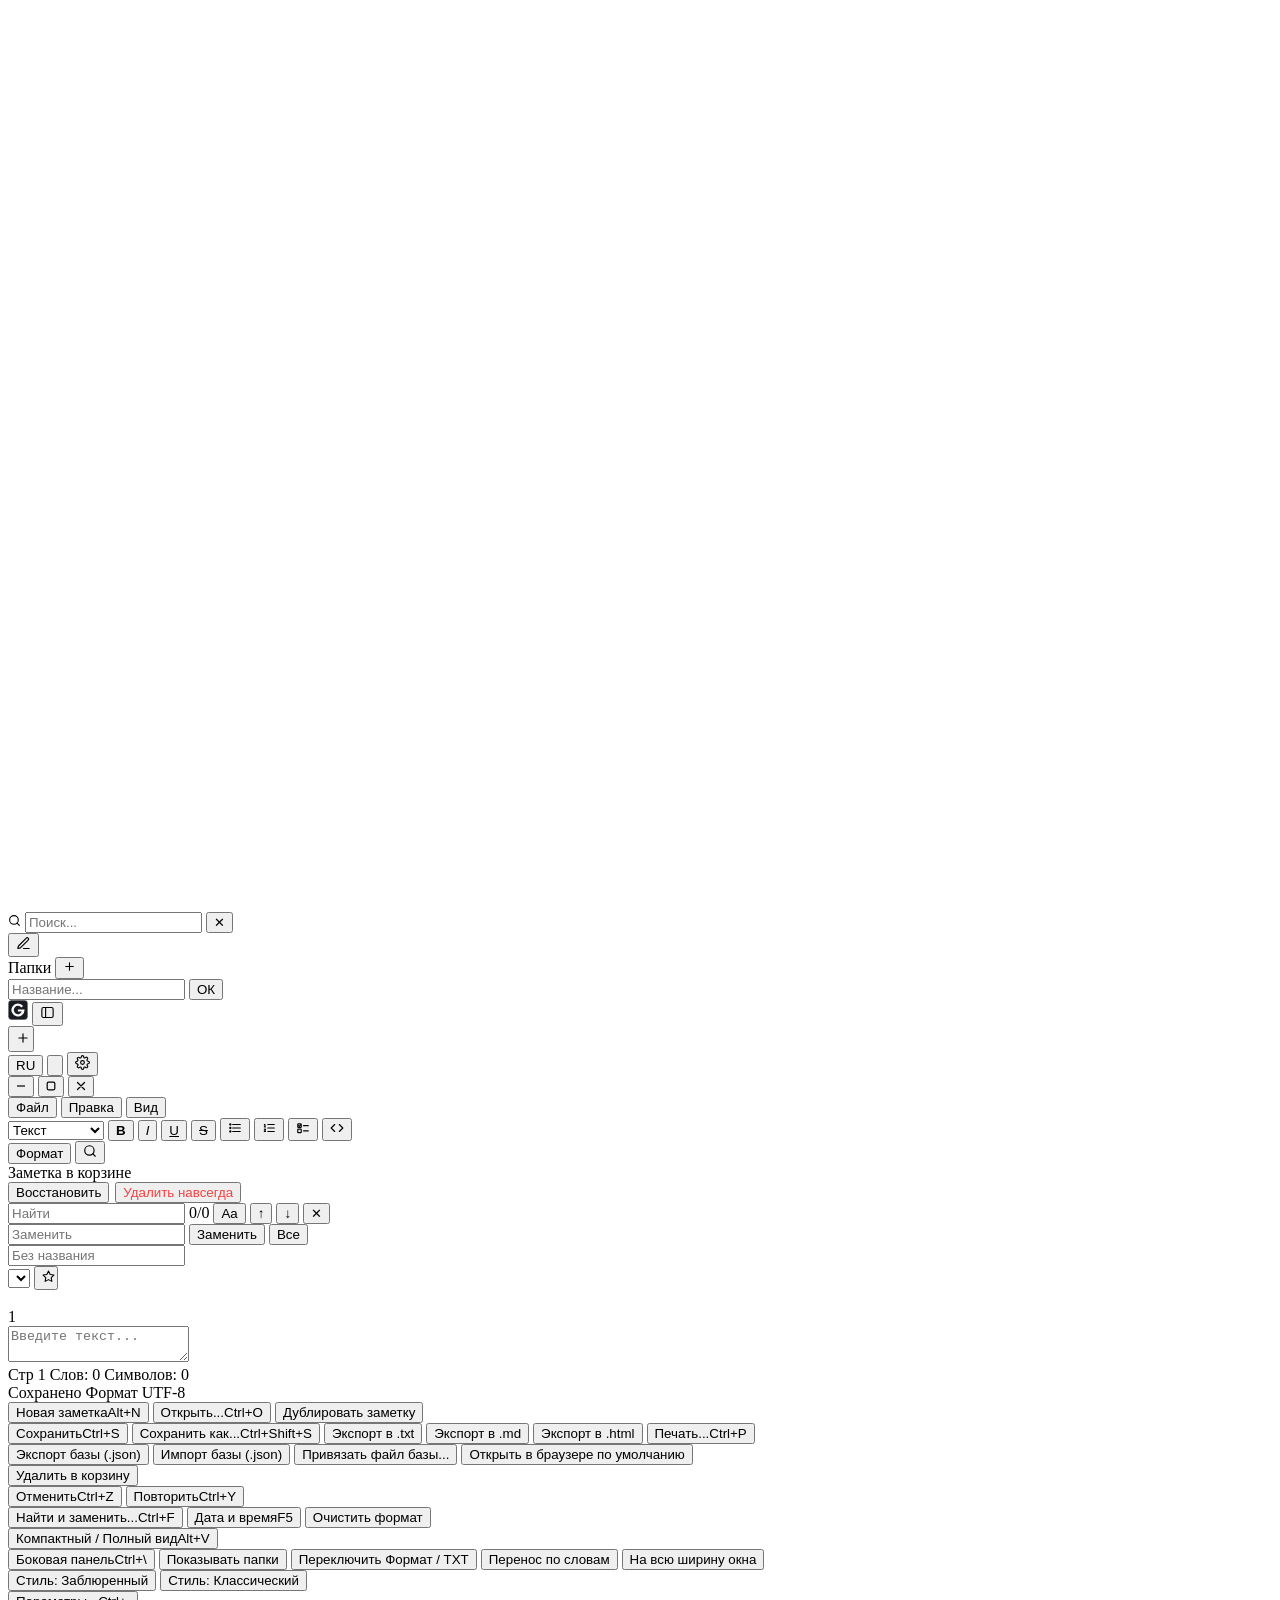
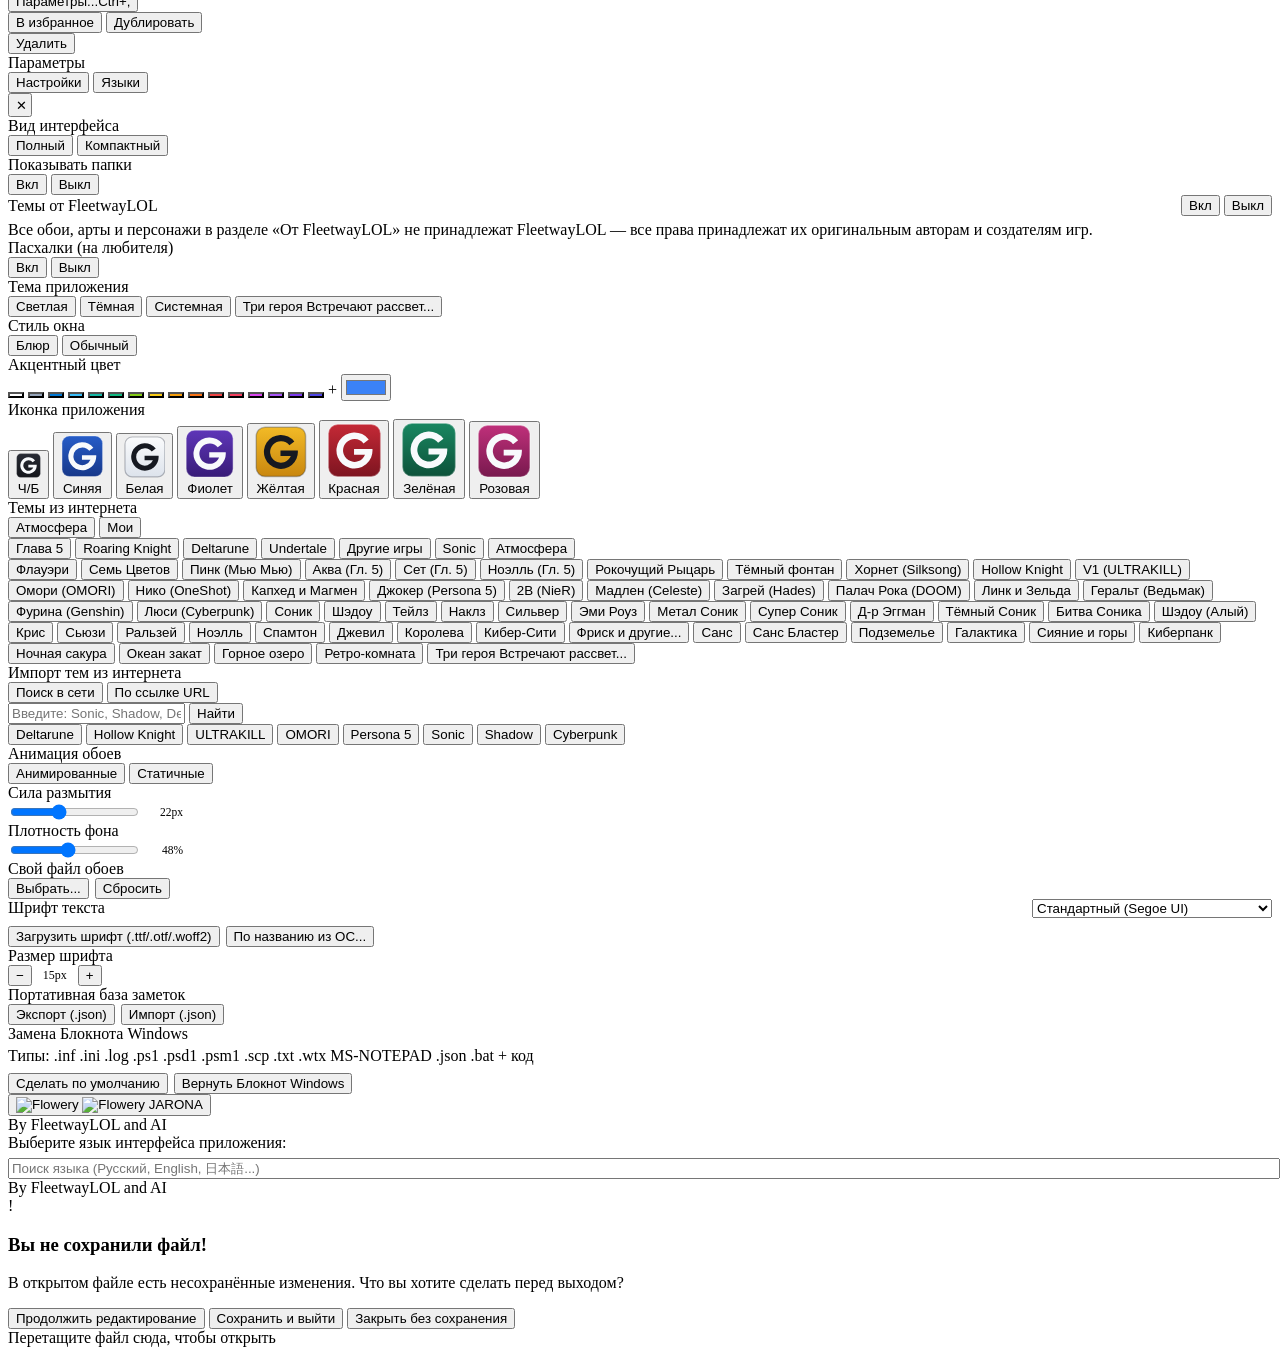
<file: src/ui/template.html>
<!DOCTYPE html>
<html lang="ru" data-theme="dark" data-material="blur" data-accent="sapphire" data-scene="web_galaxy">
<head>
  <meta charset="UTF-8" />
  <meta name="viewport" content="width=device-width, initial-scale=1.0" />
  <title>Graphite</title>
  <link rel="icon" id="appFavicon" type="image/svg+xml" href="data:image/svg+xml,%3Csvg xmlns='http://www.w3.org/2000/svg' viewBox='0 0 64 64'%3E%3Crect x='6' y='6' width='52' height='52' rx='14' fill='%230067c0'/%3E%3Crect x='15' y='14' width='34' height='36' rx='7' fill='rgba(255,255,255,0.22)' stroke='rgba(255,255,255,0.75)' stroke-width='1.5'/%3E%3Cpath d='M22 25h20M22 33h16M22 41h11' stroke='%23fff' stroke-width='3' stroke-linecap='round'/%3E%3C/svg%3E" />
  <style>/*__INLINE_CSS__*/</style>
</head>
<body>
  <!-- HD Wallpaper & Blur Stage -->
  <div class="desktop-backdrop" id="desktopBackdrop">
    <canvas class="wallpaper-canvas" id="bgWallpaperCanvas" width="1600" height="900"></canvas>
    <div class="desktop-wallpaper" id="desktopWallpaper"></div>
  </div>

  <!-- 8-direction invisible resize ring for frameless Windows .EXE -->
  <div class="win-resize-ring" id="winResizeRing">
    <div class="rz-edge rz-n" data-rz="n"></div>
    <div class="rz-edge rz-s" data-rz="s"></div>
    <div class="rz-edge rz-w" data-rz="w"></div>
    <div class="rz-edge rz-e" data-rz="e"></div>
    <div class="rz-edge rz-nw" data-rz="nw"></div>
    <div class="rz-edge rz-ne" data-rz="ne"></div>
    <div class="rz-edge rz-sw" data-rz="sw"></div>
    <div class="rz-edge rz-se" data-rz="se"></div>
  </div>

  <div class="app-shell" id="appShell">
    <div class="sidebar-backdrop" id="sidebarBackdrop"></div>

    <!-- Clean Collapsible Sidebar -->
    <aside class="sidebar" id="sidebar">
      <div class="sidebar-top">
        <div class="search-box">
          <svg width="13" height="13" viewBox="0 0 24 24" fill="none" stroke="currentColor" stroke-width="2" stroke-linecap="round"><circle cx="11" cy="11" r="8"/><line x1="21" y1="21" x2="16.65" y2="16.65"/></svg>
          <input type="text" id="searchInput" data-i18n-placeholder="searchPlaceholder" placeholder="Поиск..." autocomplete="off" />
          <button type="button" class="search-clear" id="btnClearSearch">✕</button>
        </div>
        <button type="button" class="plain-icon-btn" id="btnNewNoteSidebar" data-i18n-title="newNoteTip" title="Новая заметка">
          <svg width="15" height="15" viewBox="0 0 24 24" fill="none" stroke="currentColor" stroke-width="1.9" stroke-linecap="round" stroke-linejoin="round"><path d="M12 20h9"/><path d="M16.5 3.5a2.12 2.12 0 0 1 3 3L7 19l-4 1 1-4Z"/></svg>
        </button>
      </div>

      <div class="folders-block">
        <div class="folders-header">
          <span data-i18n="foldersHeader">Папки</span>
          <button type="button" id="btnToggleNewFolder" data-i18n-title="addFolderTip" title="Новая папка">
            <svg width="13" height="13" viewBox="0 0 24 24" fill="none" stroke="currentColor" stroke-width="2" stroke-linecap="round"><line x1="12" y1="5" x2="12" y2="19"/><line x1="5" y1="12" x2="19" y2="12"/></svg>
          </button>
        </div>
        <div class="folders-list" id="foldersList"></div>
        <div class="new-folder-inline" id="newFolderBox">
          <input type="text" id="newFolderInput" data-i18n-placeholder="folderNamePlaceholder" placeholder="Название..." maxlength="26" />
          <button type="button" id="btnCreateFolder" data-i18n="okBtn">ОК</button>
        </div>
      </div>

      <div class="notes-list" id="notesList"></div>
    </aside>

    <!-- Main Notepad Pane -->
    <main class="main-pane">
      <!-- Row 1: Unified Custom Titlebar + Tab Bar -->
      <header class="tabbar" id="customTitlebar">
        <div class="tabbar-left">
          <span class="win-app-mark" id="winAppMark" aria-hidden="true">
            <svg width="20" height="20" viewBox="0 0 64 64"><rect x="1" y="1" width="62" height="62" rx="11" fill="#181b20" stroke="rgba(255,255,255,0.34)" stroke-width="1.8"/><path d="M48.59 19.12A21 21 0 1 0 52.93 30.34H31.49v6.78h12.78A13.3 13.3 0 1 1 42.51 23.85z" fill="#f8fafc"/></svg>
          </span>

          <button type="button" class="plain-icon-btn" id="btnToggleSidebar" data-i18n-title="sidebarTip" title="Боковая панель">
            <svg width="15" height="15" viewBox="0 0 24 24" fill="none" stroke="currentColor" stroke-width="1.8" stroke-linecap="round"><rect x="3" y="4" width="18" height="16" rx="2.5"/><line x1="9" y1="4" x2="9" y2="20"/></svg>
          </button>

          <div class="tabs-scroll" id="tabsStrip"></div>

          <button type="button" class="plain-icon-btn" id="btnNewTab" data-i18n-title="newTabTip" title="Новая вкладка" style="width:26px;height:26px">
            <svg width="14" height="14" viewBox="0 0 24 24" fill="none" stroke="currentColor" stroke-width="2" stroke-linecap="round"><line x1="12" y1="5" x2="12" y2="19"/><line x1="5" y1="12" x2="19" y2="12"/></svg>
          </button>
        </div>

        <div class="titlebar-drag-zone" id="titlebarDragZone"></div>

        <div class="tabbar-right">
          <button type="button" class="quiet-lang-btn" id="btnQuickLang" title="Русский / English">RU</button>
          <button type="button" class="plain-icon-btn" id="btnQuickTheme" data-i18n-title="themeToggleTip" title="Тема">
            <span id="themeIconWrap" style="display:inline-flex"></span>
          </button>
          <button type="button" class="plain-icon-btn" id="btnOpenSettings" data-i18n-title="settingsTip" title="Параметры">
            <svg width="15" height="15" viewBox="0 0 24 24" fill="none" stroke="currentColor" stroke-width="1.85" stroke-linecap="round" stroke-linejoin="round"><circle cx="12" cy="12" r="3"/><path d="M19.4 15a1.65 1.65 0 0 0 .33 1.82l.06.06a2 2 0 0 1-2.83 2.83l-.06-.06a1.65 1.65 0 0 0-1.82-.33 1.65 1.65 0 0 0-1 1.51V21a2 2 0 0 1-4 0v-.09A1.65 1.65 0 0 0 9 19.4a1.65 1.65 0 0 0-1.82.33l-.06.06a2 2 0 0 1-2.83-2.83l.06-.06a1.65 1.65 0 0 0 .33-1.82 1.65 1.65 0 0 0-1.51-1H3a2 2 0 0 1 0-4h.09A1.65 1.65 0 0 0 4.6 9a1.65 1.65 0 0 0-.33-1.82l-.06-.06a2 2 0 0 1 2.83-2.83l.06.06a1.65 1.65 0 0 0 1.82.33H9a1.65 1.65 0 0 0 1-1.51V3a2 2 0 0 1 4 0v.09a1.65 1.65 0 0 0 1 1.51 1.65 1.65 0 0 0 1.82-.33l.06-.06a2 2 0 0 1 2.83 2.83l-.06.06a1.65 1.65 0 0 0-.33 1.82V9a1.65 1.65 0 0 0 1.51 1H21a2 2 0 0 1 0 4h-.09a1.65 1.65 0 0 0-1.51 1z"/></svg>
          </button>

          <!-- Custom Sleek Window Caption Controls (Native .EXE) -->
          <div class="win-caption-controls">
            <button type="button" class="win-cap-btn" id="btnWinMin" data-i18n-title="winMinTip" title="Свернуть">
              <svg width="10" height="10" viewBox="0 0 10 10"><line x1="1" y1="5" x2="9" y2="5" stroke="currentColor" stroke-width="1.2"/></svg>
            </button>
            <button type="button" class="win-cap-btn" id="btnWinMax" data-i18n-title="winMaxTip" title="Развернуть">
              <span id="winMaxIconWrap" style="display:inline-flex">
                <svg width="10" height="10" viewBox="0 0 10 10" fill="none"><rect x="1.2" y="1.2" width="7.6" height="7.6" rx="1.2" stroke="currentColor" stroke-width="1.2"/></svg>
              </span>
            </button>
            <button type="button" class="win-cap-btn close" id="btnWinClose" data-i18n-title="winCloseTip" title="Закрыть">
              <svg width="10" height="10" viewBox="0 0 10 10"><path d="M1.5 1.5l7 7M8.5 1.5l-7 7" stroke="currentColor" stroke-width="1.25" stroke-linecap="round"/></svg>
            </button>
          </div>
        </div>
      </header>

      <!-- Row 2: Slim Menubar + Quiet Formatting Strip -->
      <div class="menubar">
        <div class="menubar-left">
          <button type="button" class="menu-trigger" data-menu="fileMenu" data-i18n="menuFile">Файл</button>
          <button type="button" class="menu-trigger" data-menu="editMenu" data-i18n="menuEdit">Правка</button>
          <button type="button" class="menu-trigger" data-menu="viewMenu" data-i18n="menuView">Вид</button>

          <span class="v-sep"></span>

          <!-- Rich Mode Minimal Icons -->
          <div class="menubar-center" id="richToolsGroup">
            <select class="fmt-select" id="blockFormatSelect">
              <option value="P" data-i18n="blockP">Текст</option>
              <option value="H1" data-i18n="blockH1">Заголовок 1</option>
              <option value="H2" data-i18n="blockH2">Заголовок 2</option>
              <option value="H3" data-i18n="blockH3">Заголовок 3</option>
              <option value="BLOCKQUOTE" data-i18n="blockQuote">Цитата</option>
              <option value="PRE" data-i18n="blockCode">Код</option>
            </select>

            <button type="button" class="fmt-btn" data-cmd="bold" data-i18n-title="boldTip"><b>B</b></button>
            <button type="button" class="fmt-btn" data-cmd="italic" data-i18n-title="italicTip"><i>I</i></button>
            <button type="button" class="fmt-btn" data-cmd="underline" data-i18n-title="underlineTip"><u>U</u></button>
            <button type="button" class="fmt-btn" data-cmd="strikeThrough" data-i18n-title="strikeTip"><s>S</s></button>

            <span class="v-sep"></span>

            <button type="button" class="fmt-btn" data-cmd="insertUnorderedList" data-i18n-title="ulTip">
              <svg width="14" height="14" viewBox="0 0 24 24" fill="none" stroke="currentColor" stroke-width="2" stroke-linecap="round"><line x1="8" y1="6" x2="21" y2="6"/><line x1="8" y1="12" x2="21" y2="12"/><line x1="8" y1="18" x2="21" y2="18"/><circle cx="4" cy="6" r="1" fill="currentColor"/><circle cx="4" cy="12" r="1" fill="currentColor"/><circle cx="4" cy="18" r="1" fill="currentColor"/></svg>
            </button>
            <button type="button" class="fmt-btn" data-cmd="insertOrderedList" data-i18n-title="olTip">
              <svg width="14" height="14" viewBox="0 0 24 24" fill="none" stroke="currentColor" stroke-width="2" stroke-linecap="round"><line x1="10" y1="6" x2="21" y2="6"/><line x1="10" y1="12" x2="21" y2="12"/><line x1="10" y1="18" x2="21" y2="18"/><path d="M4 6h1v4M4 10h2M6 18H4c0-1 2-2 2-3s-1-1.5-2-1"/></svg>
            </button>
            <button type="button" class="fmt-btn" id="btnChecklist" data-i18n-title="checkTip">
              <svg width="14" height="14" viewBox="0 0 24 24" fill="none" stroke="currentColor" stroke-width="2" stroke-linecap="round" stroke-linejoin="round"><rect x="3" y="5" width="6" height="6" rx="1.2"/><path d="m4.5 8 1.2 1.2 2.3-2.4"/><line x1="13" y1="8" x2="21" y2="8"/><rect x="3" y="14" width="6" height="6" rx="1.2"/><line x1="13" y1="17" x2="21" y2="17"/></svg>
            </button>
            <button type="button" class="fmt-btn" id="btnInlineCode" data-i18n-title="codeTip">
              <svg width="14" height="14" viewBox="0 0 24 24" fill="none" stroke="currentColor" stroke-width="2" stroke-linecap="round" stroke-linejoin="round"><polyline points="16 18 22 12 16 6"/><polyline points="8 6 2 12 8 18"/></svg>
            </button>
          </div>

          <!-- Plain TXT Mode Minimal Controls -->
          <div class="menubar-center" id="txtToolsGroup" style="display:none">
            <button type="button" class="fmt-btn active" id="btnLineNumbers" data-i18n="lineNumsLabel">Строки</button>
            <button type="button" class="fmt-btn" id="btnMdPreview" data-i18n="mdPreviewLabel">Markdown</button>
          </div>
        </div>

        <div class="menubar-right">
          <button type="button" class="mode-toggle-btn" id="btnModeToggle">Формат</button>
          <button type="button" class="fmt-btn" id="btnToggleFind" data-i18n-title="findTip" title="Поиск">
            <svg width="14" height="14" viewBox="0 0 24 24" fill="none" stroke="currentColor" stroke-width="2" stroke-linecap="round"><circle cx="11" cy="11" r="8"/><line x1="21" y1="21" x2="16.65" y2="16.65"/></svg>
          </button>
        </div>
      </div>

      <!-- Trash Banner -->
      <div class="trash-bar" id="trashBanner">
        <span data-i18n="trashNotice">Заметка в корзине</span>
        <div style="display:flex;gap:6px">
          <button type="button" id="btnRestoreNote" data-i18n="restoreBtn">Восстановить</button>
          <button type="button" id="btnDeleteForever" style="color:#ef4444" data-i18n="deleteForeverBtn">Удалить навсегда</button>
        </div>
      </div>

      <!-- Compact Find & Replace Bar -->
      <div class="find-bar" id="findBar">
        <div class="find-row">
          <input type="text" id="findInput" data-i18n-placeholder="findPlaceholder" placeholder="Найти" />
          <span class="find-count" id="findCount">0/0</span>
          <button type="button" class="fmt-btn" id="btnFindCase" data-i18n-title="caseTip">Aa</button>
          <button type="button" class="fmt-btn" id="btnFindPrev">↑</button>
          <button type="button" class="fmt-btn" id="btnFindNext">↓</button>
          <button type="button" class="fmt-btn" id="btnCloseFind">✕</button>
        </div>
        <div class="find-row">
          <input type="text" id="replaceInput" data-i18n-placeholder="replacePlaceholder" placeholder="Заменить" />
          <button type="button" class="s-btn" id="btnReplaceOne" data-i18n="replaceOne">Заменить</button>
          <button type="button" class="s-btn" id="btnReplaceAll" data-i18n="replaceAll">Все</button>
        </div>
      </div>

      <!-- Clean Writing Surface -->
      <div class="editor-scroll">
        <div class="editor-sheet" id="editorSheet">
          <div class="title-row">
            <input type="text" class="note-title" id="noteTitleInput" data-i18n-placeholder="titlePlaceholder" placeholder="Без названия" />
            <div class="title-actions">
              <select class="quiet-folder-select" id="noteFolderSelect"></select>
              <button type="button" class="plain-icon-btn" id="btnPinNote" data-i18n-title="pinTip" style="width:24px;height:24px">
                <svg id="pinSvg" width="13" height="13" viewBox="0 0 24 24" fill="none" stroke="currentColor" stroke-width="2" stroke-linejoin="round"><polygon points="12 2 15.09 8.26 22 9.27 17 14.14 18.18 21.02 12 17.77 5.82 21.02 7 14.14 2 9.27 8.91 8.26 12 2"/></svg>
              </button>
            </div>
          </div>

          <!-- Rich Mode -->
          <div class="rich-editor" id="richEditor" contenteditable="true" spellcheck="true" data-placeholder="Введите текст..."></div>

          <!-- Plain TXT Mode -->
          <div class="plain-stage" id="plainStage">
            <div class="plain-box">
              <div class="line-gutter" id="lineNumbers">1</div>
              <textarea class="plain-textarea" id="plainTextarea" spellcheck="true" data-i18n-placeholder="txtPlaceholder" placeholder="Введите текст..."></textarea>
            </div>
            <div class="md-preview rich-editor" id="mdPreviewPane"></div>
          </div>
        </div>
      </div>

      <!-- Native 25px Status Bar -->
      <footer class="statusbar">
        <div class="status-group">
          <span><span data-i18n="statLines">Стр</span> <span id="statLinesVal">1</span></span>
          <span class="status-sep"></span>
          <span><span data-i18n="statWords">Слов</span>: <span id="statWordsVal">0</span></span>
          <span class="status-sep"></span>
          <span><span data-i18n="statChars">Символов</span>: <span id="statCharsVal">0</span></span>
        </div>
        <div class="status-group">
          <span id="portableStatusText">Сохранено</span>
          <span class="status-sep"></span>
          <span id="statusModeLabel">Формат</span>
          <span class="status-sep"></span>
          <span id="statusEncodingLabel">UTF-8</span>
        </div>
      </footer>
    </main>
  </div>

  <!-- NATIVE DROPDOWN MENUS -->
  <div class="dropdown-menu" id="fileMenu">
    <button type="button" class="dd-item" id="mNewNote"><span data-i18n="mNewNote">Новая заметка</span><span class="dd-kbd">Alt+N</span></button>
    <button type="button" class="dd-item" id="mOpenFile"><span data-i18n="mOpenFile">Открыть...</span><span class="dd-kbd">Ctrl+O</span></button>
    <button type="button" class="dd-item" id="mDuplicate"><span data-i18n="mDuplicate">Дублировать заметку</span></button>
    <div class="dd-sep"></div>
    <button type="button" class="dd-item" id="mSaveDirect"><span data-i18n="mSaveDirect">Сохранить</span><span class="dd-kbd">Ctrl+S</span></button>
    <button type="button" class="dd-item" id="mSaveAs"><span data-i18n="mSaveAs">Сохранить как...</span><span class="dd-kbd">Ctrl+Shift+S</span></button>
    <button type="button" class="dd-item" id="mSaveTxt"><span data-i18n="mSaveTxt">Экспорт в .txt</span></button>
    <button type="button" class="dd-item" id="mSaveMd"><span data-i18n="mSaveMd">Экспорт в .md</span></button>
    <button type="button" class="dd-item" id="mExportHtml"><span data-i18n="mExportHtml">Экспорт в .html</span></button>
    <button type="button" class="dd-item" id="mPrint"><span data-i18n="mPrint">Печать...</span><span class="dd-kbd">Ctrl+P</span></button>
    <div class="dd-sep"></div>
    <button type="button" class="dd-item" id="mExportBackup"><span data-i18n="mExportBackup">Экспорт базы (.json)</span></button>
    <button type="button" class="dd-item" id="mImportBackup"><span data-i18n="mImportBackup">Импорт базы (.json)</span></button>
    <button type="button" class="dd-item" id="mLinkDb"><span data-i18n="mLinkDb">Привязать файл базы...</span></button>
    <button type="button" class="dd-item" id="mOpenBrowser"><span data-i18n="mOpenBrowser">Открыть в браузере по умолчанию</span></button>
    <div class="dd-sep"></div>
    <button type="button" class="dd-item danger" id="mMoveTrash"><span data-i18n="mMoveTrash">Удалить в корзину</span></button>
  </div>

  <div class="dropdown-menu" id="editMenu">
    <button type="button" class="dd-item" id="mUndo"><span data-i18n="mUndo">Отменить</span><span class="dd-kbd">Ctrl+Z</span></button>
    <button type="button" class="dd-item" id="mRedo"><span data-i18n="mRedo">Повторить</span><span class="dd-kbd">Ctrl+Y</span></button>
    <div class="dd-sep"></div>
    <button type="button" class="dd-item" id="mFind"><span data-i18n="mFind">Найти и заменить...</span><span class="dd-kbd">Ctrl+F</span></button>
    <button type="button" class="dd-item" id="mTimestamp"><span data-i18n="mTimestamp">Дата и время</span><span class="dd-kbd">F5</span></button>
    <button type="button" class="dd-item" id="mClearFmt"><span data-i18n="mClearFmt">Очистить формат</span></button>
  </div>

  <div class="dropdown-menu" id="viewMenu">
    <button type="button" class="dd-item" id="mToggleViewLayout"><span data-i18n="mToggleViewLayout">Компактный / Полный вид</span><span class="dd-kbd">Alt+V</span></button>
    <div class="dd-sep"></div>
    <button type="button" class="dd-item" id="mToggleSidebar"><span data-i18n="mToggleSidebar">Боковая панель</span><span class="dd-kbd">Ctrl+\</span></button>
    <button type="button" class="dd-item" id="mToggleFolders"><span data-i18n="mToggleFolders">Показывать папки</span></button>
    <button type="button" class="dd-item" id="mSwitchMode"><span data-i18n="mSwitchMode">Переключить Формат / TXT</span></button>
    <button type="button" class="dd-item" id="mWordWrap"><span data-i18n="mWordWrap">Перенос по словам</span></button>
    <button type="button" class="dd-item" id="mFullWidth"><span data-i18n="mFullWidth">На всю ширину окна</span></button>
    <div class="dd-sep"></div>
    <button type="button" class="dd-item" data-set-mat="blur"><span data-i18n="mStyleBlur">Стиль: Заблюренный</span></button>
    <button type="button" class="dd-item" data-set-mat="solid"><span data-i18n="mStyleSolid">Стиль: Классический</span></button>
    <div class="dd-sep"></div>
    <button type="button" class="dd-item" id="mOpenSettings"><span data-i18n="mSettings">Параметры...</span><span class="dd-kbd">Ctrl+,</span></button>
  </div>

  <!-- Right-Click Context Menu for Sidebar Note Rows -->
  <div class="dropdown-menu" id="noteContextMenu" style="min-width:170px">
    <button type="button" class="dd-item" id="ctxPinBtn"><span id="ctxPinLabel">В избранное</span></button>
    <button type="button" class="dd-item" id="ctxDupBtn"><span data-i18n="ctxDuplicate">Дублировать</span></button>
    <div class="dd-sep"></div>
    <button type="button" class="dd-item danger" id="ctxDelBtn"><span data-i18n="ctxDelete">Удалить</span></button>
  </div>

  <!-- CLEAN NATIVE SETTINGS DIALOG -->
  <div class="modal-backdrop" id="settingsModal">
    <div class="settings-dialog" id="settingsDialog">
      <div class="settings-header">
        <div class="settings-header-left">
          <span data-i18n="settingsTitle">Параметры</span>
          <div class="seg-group settings-top-tabs" id="settingsTopTabs">
            <button type="button" class="seg-opt active" data-settings-tab="general" data-i18n="sTabGeneral">Настройки</button>
            <button type="button" class="seg-opt" data-settings-tab="languages" data-i18n="sTabLanguages">Языки</button>
          </div>
        </div>
        <button type="button" class="plain-icon-btn" id="btnCloseSettings" style="width:24px;height:24px">✕</button>
      </div>

      <div class="settings-body">
        <div class="settings-tab-pane active" id="settingsPaneGeneral" data-settings-pane="general">
        <!-- View & Theme -->
        <div class="settings-group">
          <div class="s-row">
            <span class="s-label" data-i18n="sViewLayout">Вид интерфейса</span>
            <div class="seg-group" id="setViewLayoutGroup">
              <button type="button" class="seg-opt active" data-view-layout="full" data-i18n="vFull">Полный</button>
              <button type="button" class="seg-opt" data-view-layout="compact" data-i18n="vCompact">Компактный</button>
            </div>
          </div>

          <div class="s-row">
            <span class="s-label" data-i18n="sShowFolders">Показывать папки</span>
            <div class="seg-group" id="setFoldersGroup">
              <button type="button" class="seg-opt active" data-folders="on" data-i18n="optOn">Вкл</button>
              <button type="button" class="seg-opt" data-folders="off" data-i18n="optOff">Выкл</button>
            </div>
          </div>

          <div class="s-row col">
            <div style="display:flex;align-items:center;justify-content:space-between;gap:8px;width:100%">
              <span class="s-label" data-i18n="sFleetwayThemes">Темы от FleetwayLOL</span>
              <div class="seg-group" id="setFleetwayThemesGroup">
                <button type="button" class="seg-opt" data-fleetway-themes="on" data-i18n="optOn">Вкл</button>
                <button type="button" class="seg-opt active" data-fleetway-themes="off" data-i18n="optOff">Выкл</button>
              </div>
            </div>
            <div class="s-subhint" style="margin-top:5px" data-i18n="fleetwayDisclaimer">Все обои, арты и персонажи в разделе «От FleetwayLOL» не принадлежат FleetwayLOL — все права принадлежат их оригинальным авторам и создателям игр.</div>
          </div>

          <div class="s-row">
            <span class="s-label" data-i18n="sEasterEggs">Пасхалки (на любителя)</span>
            <div class="seg-group" id="setEasterEggsGroup">
              <button type="button" class="seg-opt" data-easter-eggs="on" data-i18n="optOn">Вкл</button>
              <button type="button" class="seg-opt active" data-easter-eggs="off" data-i18n="optOff">Выкл</button>
            </div>
          </div>

          <div class="s-row">
            <span class="s-label" data-i18n="sTheme">Тема приложения</span>
            <div class="seg-group" id="setThemeGroup">
              <button type="button" class="seg-opt" data-theme-mode="light" data-i18n="tLight">Светлая</button>
              <button type="button" class="seg-opt active" data-theme-mode="dark" data-i18n="tDark">Тёмная</button>
              <button type="button" class="seg-opt" data-theme-mode="auto" data-i18n="tAuto">Системная</button>
              <button type="button" class="seg-opt secret-flowey-opt" id="btnThemeFlowey" data-theme-mode="flowey"><span data-i18n="tFlowey">Три героя Встречают рассвет...</span></button>
            </div>
          </div>

          <div class="s-row">
            <span class="s-label" data-i18n="sMaterial">Стиль окна</span>
            <div class="seg-group" id="setMaterialGroup">
              <button type="button" class="seg-opt active" data-mat="blur" data-i18n="mBlur">Блюр</button>
              <button type="button" class="seg-opt" data-mat="solid" data-i18n="mSolid">Обычный</button>
            </div>
          </div>

          <div class="s-row col">
            <span class="s-label" data-i18n="sAccent">Акцентный цвет</span>
            <div class="swatches" id="accentsSwatches">
              <button type="button" class="swatch" data-accent="white" style="background:#ffffff" title="White / Белый"></button>
              <button type="button" class="swatch" data-accent="silver" style="background:#94a3b8" title="Silver"></button>
              <button type="button" class="swatch active" data-accent="sapphire" style="background:#0078d4" title="Blue"></button>
              <button type="button" class="swatch" data-accent="sky" style="background:#38bdf8" title="Sky"></button>
              <button type="button" class="swatch" data-accent="lagoon" style="background:#14b8a6" title="Lagoon"></button>
              <button type="button" class="swatch" data-accent="emerald" style="background:#10b981" title="Emerald"></button>
              <button type="button" class="swatch" data-accent="lime" style="background:#84cc16" title="Lime"></button>
              <button type="button" class="swatch" data-accent="gold" style="background:#facc15" title="Gold"></button>
              <button type="button" class="swatch" data-accent="amber" style="background:#f59e0b" title="Amber"></button>
              <button type="button" class="swatch" data-accent="coral" style="background:#f97316" title="Coral"></button>
              <button type="button" class="swatch" data-accent="crimson" style="background:#ef4444" title="Crimson"></button>
              <button type="button" class="swatch" data-accent="rose" style="background:#f43f5e" title="Rose"></button>
              <button type="button" class="swatch" data-accent="magenta" style="background:#d946ef" title="Magenta"></button>
              <button type="button" class="swatch" data-accent="lavender" style="background:#a855f7" title="Lavender"></button>
              <button type="button" class="swatch" data-accent="amethyst" style="background:#7c3aed" title="Purple"></button>
              <button type="button" class="swatch" data-accent="indigo" style="background:#4f46e5" title="Indigo"></button>
              <label class="swatch-custom" title="Custom">
                <span>+</span>
                <input type="color" id="customAccentInput" value="#3b82f6" />
              </label>
            </div>
          </div>

          <div class="s-row col">
            <div style="display:flex;align-items:center;justify-content:space-between;gap:8px;width:100%">
              <span class="s-label" data-i18n="sAppIcon">Иконка приложения</span>
              <button type="button" class="s-btn" id="btnDesktopShortcut" data-i18n="btnDesktopShortcut" style="display:none">Ярлык на Рабочий стол</button>
            </div>
            <div class="app-icon-grid" id="appIconGroup">
              <button type="button" class="app-icon-btn active" data-app-icon="bw" data-i18n-title="iconBw" title="Чёрно-белая">
                <svg viewBox="0 0 64 64"><defs><linearGradient id="igBw" x1="0" y1="0" x2="0" y2="1"><stop offset="0%" stop-color="#282b34"/><stop offset="100%" stop-color="#14161b"/></linearGradient></defs><rect x="1.5" y="1.5" width="61" height="61" rx="11" fill="url(#igBw)" stroke="rgba(255,255,255,0.34)" stroke-width="1.8"/><path d="M48.59 19.12A21 21 0 1 0 52.93 30.34H31.49v6.78h12.78A13.3 13.3 0 1 1 42.51 23.85z" fill="#f8fafc"/></svg>
                <span data-i18n="iconBw">Ч/Б</span>
              </button>
              <button type="button" class="app-icon-btn" data-app-icon="blue" data-i18n-title="iconBlue" title="Синяя">
                <svg viewBox="0 0 64 64"><defs><linearGradient id="igBlue" x1="0" y1="0" x2="0" y2="1"><stop offset="0%" stop-color="#265cc7"/><stop offset="100%" stop-color="#17388a"/></linearGradient></defs><rect x="1.5" y="1.5" width="61" height="61" rx="11" fill="url(#igBlue)" stroke="rgba(255,255,255,0.34)" stroke-width="1.8"/><path d="M48.59 19.12A21 21 0 1 0 52.93 30.34H31.49v6.78h12.78A13.3 13.3 0 1 1 42.51 23.85z" fill="#f8fafc"/></svg>
                <span data-i18n="iconBlue">Синяя</span>
              </button>
              <button type="button" class="app-icon-btn" data-app-icon="white" data-i18n-title="iconWhite" title="Белая">
                <svg viewBox="0 0 64 64"><defs><linearGradient id="igWh" x1="0" y1="0" x2="0" y2="1"><stop offset="0%" stop-color="#fafbfc"/><stop offset="100%" stop-color="#dde3ec"/></linearGradient></defs><rect x="1.5" y="1.5" width="61" height="61" rx="11" fill="url(#igWh)" stroke="rgba(15,23,42,0.28)" stroke-width="1.8"/><path d="M48.59 19.12A21 21 0 1 0 52.93 30.34H31.49v6.78h12.78A13.3 13.3 0 1 1 42.51 23.85z" fill="#161921"/></svg>
                <span data-i18n="iconWhite">Белая</span>
              </button>
              <button type="button" class="app-icon-btn" data-app-icon="purple" data-i18n-title="iconPurple" title="Фиолетовая">
                <svg viewBox="0 0 64 64"><defs><linearGradient id="igPu" x1="0" y1="0" x2="0" y2="1"><stop offset="0%" stop-color="#5e36b8"/><stop offset="100%" stop-color="#381c78"/></linearGradient></defs><rect x="1.5" y="1.5" width="61" height="61" rx="11" fill="url(#igPu)" stroke="rgba(255,255,255,0.34)" stroke-width="1.8"/><path d="M48.59 19.12A21 21 0 1 0 52.93 30.34H31.49v6.78h12.78A13.3 13.3 0 1 1 42.51 23.85z" fill="#f8fafc"/></svg>
                <span data-i18n="iconPurple">Фиолет</span>
              </button>
              <button type="button" class="app-icon-btn" data-app-icon="yellow" data-i18n-title="iconYellow" title="Жёлтая">
                <svg viewBox="0 0 64 64"><defs><linearGradient id="igYe" x1="0" y1="0" x2="0" y2="1"><stop offset="0%" stop-color="#f2ba26"/><stop offset="100%" stop-color="#c9870f"/></linearGradient></defs><rect x="1.5" y="1.5" width="61" height="61" rx="11" fill="url(#igYe)" stroke="rgba(15,23,42,0.28)" stroke-width="1.8"/><path d="M48.59 19.12A21 21 0 1 0 52.93 30.34H31.49v6.78h12.78A13.3 13.3 0 1 1 42.51 23.85z" fill="#161921"/></svg>
                <span data-i18n="iconYellow">Жёлтая</span>
              </button>
              <button type="button" class="app-icon-btn" data-app-icon="red" data-i18n-title="iconRed" title="Красная">
                <svg viewBox="0 0 64 64"><defs><linearGradient id="igRe" x1="0" y1="0" x2="0" y2="1"><stop offset="0%" stop-color="#c42936"/><stop offset="100%" stop-color="#7d1420"/></linearGradient></defs><rect x="1.5" y="1.5" width="61" height="61" rx="11" fill="url(#igRe)" stroke="rgba(255,255,255,0.34)" stroke-width="1.8"/><path d="M48.59 19.12A21 21 0 1 0 52.93 30.34H31.49v6.78h12.78A13.3 13.3 0 1 1 42.51 23.85z" fill="#f8fafc"/></svg>
                <span data-i18n="iconRed">Красная</span>
              </button>
              <button type="button" class="app-icon-btn" data-app-icon="green" data-i18n-title="iconGreen" title="Зелёная">
                <svg viewBox="0 0 64 64"><defs><linearGradient id="igGr" x1="0" y1="0" x2="0" y2="1"><stop offset="0%" stop-color="#198761"/><stop offset="100%" stop-color="#0d523a"/></linearGradient></defs><rect x="1.5" y="1.5" width="61" height="61" rx="11" fill="url(#igGr)" stroke="rgba(255,255,255,0.34)" stroke-width="1.8"/><path d="M48.59 19.12A21 21 0 1 0 52.93 30.34H31.49v6.78h12.78A13.3 13.3 0 1 1 42.51 23.85z" fill="#f8fafc"/></svg>
                <span data-i18n="iconGreen">Зелёная</span>
              </button>
              <button type="button" class="app-icon-btn" data-app-icon="pink" data-i18n-title="iconPink" title="Розовая">
                <svg viewBox="0 0 64 64"><defs><linearGradient id="igPi" x1="0" y1="0" x2="0" y2="1"><stop offset="0%" stop-color="#bf307a"/><stop offset="100%" stop-color="#78194e"/></linearGradient></defs><rect x="1.5" y="1.5" width="61" height="61" rx="11" fill="url(#igPi)" stroke="rgba(255,255,255,0.34)" stroke-width="1.8"/><path d="M48.59 19.12A21 21 0 1 0 52.93 30.34H31.49v6.78h12.78A13.3 13.3 0 1 1 42.51 23.85z" fill="#f8fafc"/></svg>
                <span data-i18n="iconPink">Розовая</span>
              </button>
            </div>
          </div>
        </div>

        <!-- Blur, Glass & Internet Photo Themes -->
        <div class="settings-group" id="glassSettingsGroup">
          <div class="s-row col">
            <div class="theme-gallery-head">
              <span class="s-label" data-i18n="sInternetThemes">Темы из интернета</span>
              <div class="seg-group" id="themeMainTabs">
                <button type="button" class="seg-opt active" id="tabMainFleetwayBtn" data-main-tab="fleetway">Атмосфера</button>
                <button type="button" class="seg-opt" data-main-tab="custom"><span data-i18n="catCustom">Мои</span><span id="customThemesCountBadge"></span></button>
              </div>
            </div>

            <!-- Categories inside "От FleetwayLOL" (no "Все" dump tab!) -->
            <div class="cat-pills sub-cat-row" id="fleetwaySubTabs">
              <button type="button" class="cat-pill active" data-cat="dr5" data-i18n="catDr5">Глава 5</button>
              <button type="button" class="cat-pill" data-cat="roaring_knight">Roaring Knight</button>
              <button type="button" class="cat-pill" data-cat="deltarune">Deltarune</button>
              <button type="button" class="cat-pill" data-cat="undertale">Undertale</button>
              <button type="button" class="cat-pill" data-cat="games" data-i18n="catGames">Другие игры</button>
              <button type="button" class="cat-pill" data-cat="sonic">Sonic</button>
              <button type="button" class="cat-pill" data-cat="atmos" data-i18n="catAtmos">Атмосфера</button>
            </div>
            <div class="s-subhint" id="fleetwayGalleryDisclaimer" style="display:none;margin:2px 0 6px" data-i18n="fleetwayDisclaimer">Все обои, арты и персонажи в разделе «От FleetwayLOL» не принадлежат FleetwayLOL — все права принадлежат их оригинальным авторам и создателям игр.</div>

            <!-- Dynamic Subfolders inside "Мои" (grouped by search query / custom subfolder) -->
            <div class="cat-pills sub-cat-row" id="customSubfoldersRow" style="display:none">
              <div id="customSubfolderTabs" style="display:contents"></div>
              <button type="button" class="cat-pill add-subfolder-pill" id="btnNewThemeSubfolder" data-i18n="btnNewSubfolder">+ Папка</button>
            </div>

            <div class="wp-grid dr-wp-grid theme-gallery-scroll" id="wpGrid">
              <!-- Dynamic user-imported internet themes are injected right before built-in cards -->
              <div id="importedThemesMount" style="display:contents"></div>

              <!-- DELTARUNE CHAPTER 5 ("Festival Day" — pure Ch.5 artworks + secret theme) -->
              <button type="button" class="wp-card dr-photo-card" data-cat="dr5" data-scene="dr5_flowery"><span data-i18n="wpDr5Flowery">Флауэри</span></button>
              <button type="button" class="wp-card dr-photo-card" data-cat="dr5" data-scene="dr5_seven_flowers"><span data-i18n="wpDr5Seven">Семь Цветов</span></button>
              <button type="button" class="wp-card dr-photo-card" data-cat="dr5" data-scene="dr5_pink"><span data-i18n="wpDr5Pink">Пинк (Мью Мью)</span></button>
              <button type="button" class="wp-card dr-photo-card" data-cat="dr5" data-scene="dr5_aqua"><span data-i18n="wpDr5Aqua">Аква (Гл. 5)</span></button>
              <button type="button" class="wp-card dr-photo-card" data-cat="dr5" data-scene="dr5_seth"><span data-i18n="wpDr5Seth">Сет (Гл. 5)</span></button>
              <button type="button" class="wp-card dr-photo-card" data-cat="dr5" data-scene="dr5_noelle_ch5"><span data-i18n="wpDr5Noelle">Ноэлль (Гл. 5)</span></button>

              <!-- ROARING KNIGHT SUBFOLDER / CATEGORY (2 real internet artworks) -->
              <button type="button" class="wp-card dr-photo-card" data-cat="roaring_knight" data-scene="dr5_knight"><span data-i18n="wpDr5Knight">Рокочущий Рыцарь</span></button>
              <button type="button" class="wp-card dr-photo-card" data-cat="roaring_knight" data-scene="rk_fountain"><span data-i18n="wpRkFountain">Тёмный фонтан</span></button>

              <!-- CHARACTERS FROM OTHER GAMES (15 real internet HD artworks) -->
              <button type="button" class="wp-card dr-photo-card" data-cat="games" data-scene="gm_hornet"><span data-i18n="wpGmHornet">Хорнет (Silksong)</span></button>
              <button type="button" class="wp-card dr-photo-card" data-cat="games" data-scene="web_hollow"><span data-i18n="wpWebHollow">Hollow Knight</span></button>
              <button type="button" class="wp-card dr-photo-card" data-cat="games" data-scene="gm_v1"><span data-i18n="wpGmV1">V1 (ULTRAKILL)</span></button>
              <button type="button" class="wp-card dr-photo-card" data-cat="games" data-scene="gm_omori"><span data-i18n="wpGmOmori">Омори (OMORI)</span></button>
              <button type="button" class="wp-card dr-photo-card" data-cat="games" data-scene="gm_niko"><span data-i18n="wpGmNiko">Нико (OneShot)</span></button>
              <button type="button" class="wp-card dr-photo-card" data-cat="games" data-scene="gm_cuphead"><span data-i18n="wpGmCuphead">Капхед и Магмен</span></button>
              <button type="button" class="wp-card dr-photo-card" data-cat="games" data-scene="gm_joker"><span data-i18n="wpGmJoker">Джокер (Persona 5)</span></button>
              <button type="button" class="wp-card dr-photo-card" data-cat="games" data-scene="gm_2b"><span data-i18n="wpGm2B">2B (NieR)</span></button>
              <button type="button" class="wp-card dr-photo-card" data-cat="games" data-scene="gm_madeline"><span data-i18n="wpGmMadeline">Мадлен (Celeste)</span></button>
              <button type="button" class="wp-card dr-photo-card" data-cat="games" data-scene="gm_zagreus"><span data-i18n="wpGmZagreus">Загрей (Hades)</span></button>
              <button type="button" class="wp-card dr-photo-card" data-cat="games" data-scene="gm_doom"><span data-i18n="wpGmDoom">Палач Рока (DOOM)</span></button>
              <button type="button" class="wp-card dr-photo-card" data-cat="games" data-scene="gm_link"><span data-i18n="wpGmLink">Линк и Зельда</span></button>
              <button type="button" class="wp-card dr-photo-card" data-cat="games" data-scene="gm_geralt"><span data-i18n="wpGmGeralt">Геральт (Ведьмак)</span></button>
              <button type="button" class="wp-card dr-photo-card" data-cat="games" data-scene="gm_furina"><span data-i18n="wpGmFurina">Фурина (Genshin)</span></button>
              <button type="button" class="wp-card dr-photo-card" data-cat="games" data-scene="gm_lucy"><span data-i18n="wpGmLucy">Люси (Cyberpunk)</span></button>

              <!-- SONIC CHARACTER THEMES (12 real internet HD artworks) -->
              <button type="button" class="wp-card dr-photo-card" data-cat="sonic" data-scene="sn_sonic"><span data-i18n="wpSnSonic">Соник</span></button>
              <button type="button" class="wp-card dr-photo-card" data-cat="sonic" data-scene="sn_shadow"><span data-i18n="wpSnShadow">Шэдоу</span></button>
              <button type="button" class="wp-card dr-photo-card" data-cat="sonic" data-scene="sn_tails"><span data-i18n="wpSnTails">Тейлз</span></button>
              <button type="button" class="wp-card dr-photo-card" data-cat="sonic" data-scene="sn_knuckles"><span data-i18n="wpSnKnuckles">Наклз</span></button>
              <button type="button" class="wp-card dr-photo-card" data-cat="sonic" data-scene="sn_silver"><span data-i18n="wpSnSilver">Сильвер</span></button>
              <button type="button" class="wp-card dr-photo-card" data-cat="sonic" data-scene="sn_amy"><span data-i18n="wpSnAmy">Эми Роуз</span></button>
              <button type="button" class="wp-card dr-photo-card" data-cat="sonic" data-scene="sn_metalsonic"><span data-i18n="wpSnMetal">Метал Соник</span></button>
              <button type="button" class="wp-card dr-photo-card" data-cat="sonic" data-scene="sn_supersonic"><span data-i18n="wpSnSuper">Супер Соник</span></button>
              <button type="button" class="wp-card dr-photo-card" data-cat="sonic" data-scene="sn_eggman"><span data-i18n="wpSnEggman">Д-р Эггман</span></button>
              <button type="button" class="wp-card dr-photo-card" data-cat="sonic" data-scene="sn_darksonic"><span data-i18n="wpSnDarkSonic">Тёмный Соник</span></button>
              <button type="button" class="wp-card dr-photo-card" data-cat="sonic" data-scene="sn_forces"><span data-i18n="wpSnForces">Битва Соника</span></button>
              <button type="button" class="wp-card dr-photo-card" data-cat="sonic" data-scene="sn_shadowdark"><span data-i18n="wpSnShadowRed">Шэдоу (Алый)</span></button>

              <!-- DELTARUNE CH.1–4 THEMES (8 real internet HD artworks) -->
              <button type="button" class="wp-card dr-photo-card" data-cat="deltarune" data-scene="dr_photo_kris"><span data-i18n="wpDrKris">Крис</span></button>
              <button type="button" class="wp-card dr-photo-card" data-cat="deltarune" data-scene="dr_photo_susie"><span data-i18n="wpDrSusie">Сьюзи</span></button>
              <button type="button" class="wp-card dr-photo-card" data-cat="deltarune" data-scene="dr_photo_ralsei"><span data-i18n="wpDrRalsei">Ральзей</span></button>
              <button type="button" class="wp-card dr-photo-card" data-cat="deltarune" data-scene="dr_photo_noelle"><span data-i18n="wpDrNoelle">Ноэлль</span></button>
              <button type="button" class="wp-card dr-photo-card" data-cat="deltarune" data-scene="dr_photo_spamton"><span data-i18n="wpDrSpamton">Спамтон</span></button>
              <button type="button" class="wp-card dr-photo-card" data-cat="deltarune" data-scene="dr_photo_jevil"><span data-i18n="wpDrJevil">Джевил</span></button>
              <button type="button" class="wp-card dr-photo-card" data-cat="deltarune" data-scene="dr_photo_queen"><span data-i18n="wpDrQueen">Королева</span></button>
              <button type="button" class="wp-card dr-photo-card" data-cat="deltarune" data-scene="dr_photo_cyber"><span data-i18n="wpDrCyber">Кибер-Сити</span></button>

              <!-- UNDERTALE THEMES (4 real internet HD artworks) -->
              <button type="button" class="wp-card dr-photo-card" data-cat="undertale" data-scene="dr5_asgore"><span data-i18n="wpDr5Asgore">Фриск и другие...</span></button>
              <button type="button" class="wp-card dr-photo-card" data-cat="undertale" data-scene="ut_sans"><span data-i18n="wpUtSans">Санс</span></button>
              <button type="button" class="wp-card dr-photo-card" data-cat="undertale" data-scene="ut_gaster_sans"><span data-i18n="wpUtGaster">Санс Бластер</span></button>
              <button type="button" class="wp-card dr-photo-card" data-cat="undertale" data-scene="ut_waterfall"><span data-i18n="wpUtWaterfall">Подземелье</span></button>

              <!-- ATMOSPHERIC INTERNET PHOTO THEMES (7 real internet HD photos + OS Screen) -->
              <button type="button" class="wp-card dr-photo-card active" data-cat="atmos" data-scene="web_galaxy"><span data-i18n="wpWebGalaxy">Галактика</span></button>
              <button type="button" class="wp-card dr-photo-card" data-cat="atmos" data-scene="web_aurora"><span data-i18n="wpWebAurora">Сияние и горы</span></button>
              <button type="button" class="wp-card dr-photo-card" data-cat="atmos" data-scene="web_cyberpunk"><span data-i18n="wpWebCyberpunk">Киберпанк</span></button>
              <button type="button" class="wp-card dr-photo-card" data-cat="atmos" data-scene="web_sakura"><span data-i18n="wpWebSakura">Ночная сакура</span></button>
              <button type="button" class="wp-card dr-photo-card" data-cat="atmos" data-scene="web_ocean"><span data-i18n="wpWebOcean">Океан закат</span></button>
              <button type="button" class="wp-card dr-photo-card" data-cat="atmos" data-scene="web_alps"><span data-i18n="wpWebAlps">Горное озеро</span></button>
              <button type="button" class="wp-card dr-photo-card" data-cat="atmos" data-scene="web_retro"><span data-i18n="wpWebRetro">Ретро-комната</span></button>
              <button type="button" class="wp-card secret-flowey-opt" id="wpCardFlowey" data-cat="dr5" data-scene="flowey_garden"><span data-i18n="wpFlowey">Три героя Встречают рассвет...</span></button>
            </div>
            <div class="custom-empty-hint" id="customThemesEmptyHint" data-i18n="customThemesEmpty" style="display:none">Пока нет своих тем — найдите картинку в интернете или вставьте ссылку ниже!</div>
          </div>

          <!-- INTERNET THEME IMPORTER (Live Online Search + Direct URL + JSON Pack) -->
          <div class="s-row col" id="netThemeImporterRow">
            <div class="theme-gallery-head">
              <span class="s-label" data-i18n="sNetImportTitle">Импорт тем из интернета</span>
              <div class="cat-pills" id="netImportModeTabs">
                <button type="button" class="cat-pill active" data-import-tab="search" data-i18n="netTabSearch">Поиск в сети</button>
                <button type="button" class="cat-pill" data-import-tab="url" data-i18n="netTabUrl">По ссылке URL</button>
              </div>
            </div>

            <!-- Sub-pane 1: Live Online Wallpaper/Theme Search -->
            <div class="net-import-pane" id="netSearchPane">
              <div class="net-input-row">
                <input type="text" class="net-text-input" id="netSearchInput" data-i18n-placeholder="netSearchPlaceholder" placeholder="Введите: Sonic, Shadow, Deltarune, Anime, Cyberpunk..." autocomplete="off" />
                <button type="button" class="s-btn accent-btn" id="btnNetSearch" data-i18n="btnNetSearch">Найти</button>
              </div>
              <div class="net-quick-tags" id="netQuickTags">
                <button type="button" class="net-tag" data-q="Deltarune">Deltarune</button>
                <button type="button" class="net-tag" data-q="Hollow Knight Hornet">Hollow Knight</button>
                <button type="button" class="net-tag" data-q="ULTRAKILL">ULTRAKILL</button>
                <button type="button" class="net-tag" data-q="OMORI">OMORI</button>
                <button type="button" class="net-tag" data-q="Persona 5">Persona 5</button>
                <button type="button" class="net-tag" data-q="Sonic the Hedgehog">Sonic</button>
                <button type="button" class="net-tag" data-q="Shadow the Hedgehog">Shadow</button>
                <button type="button" class="net-tag" data-q="Cyberpunk Edgerunners">Cyberpunk</button>
              </div>
              <div class="net-status-row">
                <div class="net-status-line" id="netSearchStatus" style="display:none"></div>
                <button type="button" class="s-btn net-anyq-btn" id="btnSearchAnyQuality" data-i18n="btnSearchAnyQuality" style="display:none">Искать не только HD качество (может быть хуже)</button>
              </div>
              <div class="wp-grid dr-wp-grid net-results-grid" id="netSearchGrid" style="display:none"></div>
            </div>

            <!-- Sub-pane 2: Import by Direct Image / Theme URL or JSON File -->
            <div class="net-import-pane" id="netUrlPane" style="display:none">
              <div class="net-input-row">
                <input type="url" class="net-text-input" id="netUrlInput" data-i18n-placeholder="netUrlPlaceholder" placeholder="https://... (ссылка на картинку .jpg/.png/.webp или .json тему)" autocomplete="off" />
              </div>
              <div class="net-input-row" style="margin-top:6px">
                <input type="text" class="net-text-input" id="netNameInput" data-i18n-placeholder="netNamePlaceholder" placeholder="Название темы (необязательно)" maxlength="32" autocomplete="off" />
                <input type="text" class="net-text-input" id="netFolderInput" list="customFoldersDatalist" data-i18n-placeholder="netFolderPlaceholder" placeholder="Подпапка (напр. Sonic)" maxlength="28" autocomplete="off" style="max-width:165px" />
                <datalist id="customFoldersDatalist"></datalist>
                <button type="button" class="s-btn accent-btn" id="btnImportNetUrl" data-i18n="btnImportUrl">Импортировать</button>
              </div>
              <div style="display:flex;flex-wrap:wrap;gap:6px;margin-top:8px">
                <button type="button" class="s-btn" id="btnImportThemeFile" data-i18n="btnImportThemeFile">Импорт файла темы (.json)</button>
                <button type="button" class="s-btn" id="btnExportThemesFile" data-i18n="btnExportThemesFile">Экспорт моих тем (.json)</button>
                <input type="file" id="importThemeFileInput" accept=".json,application/json,image/*" style="display:none" />
              </div>
            </div>
          </div>

          <div class="s-row" id="wpAnimRow">
            <span class="s-label" data-i18n="sWpAnim">Анимация обоев</span>
            <div class="seg-group" id="setWpAnimGroup">
              <button type="button" class="seg-opt active" data-wp-anim="on" data-i18n="wpAnimOn">Анимированные</button>
              <button type="button" class="seg-opt" data-wp-anim="off" data-i18n="wpAnimOff">Статичные</button>
            </div>
          </div>

          <div class="s-row">
            <div>
              <div class="s-label" data-i18n="sBlur">Сила размытия</div>
            </div>
            <div style="display:flex;align-items:center;gap:8px">
              <input type="range" class="s-range" id="blurRange" min="0" max="60" value="22" />
              <span style="min-width:34px;text-align:right;font-size:11.5px;color:var(--text-2)" id="blurValLabel">22px</span>
            </div>
          </div>

          <div class="s-row">
            <div>
              <div class="s-label" data-i18n="sOpacity">Плотность фона</div>
            </div>
            <div style="display:flex;align-items:center;gap:8px">
              <input type="range" class="s-range" id="opacityRange" min="10" max="96" value="48" />
              <span style="min-width:34px;text-align:right;font-size:11.5px;color:var(--text-2)" id="opacityValLabel">48%</span>
            </div>
          </div>

          <div class="s-row">
            <span class="s-label" data-i18n="sWallpaper">Свой файл обоев</span>
            <div style="display:flex;gap:6px">
              <button type="button" class="s-btn" id="btnUploadWallpaper" data-i18n="btnChooseImg">Выбрать...</button>
              <button type="button" class="s-btn" id="btnClearWallpaper" data-i18n="btnResetImg">Сбросить</button>
              <input type="file" id="wallpaperFileInput" accept="image/*" style="display:none" />
            </div>
          </div>
        </div>

        <!-- Typography & Portable Data -->
        <div class="settings-group">
          <div class="s-row col">
            <div style="display:flex;align-items:center;justify-content:space-between;gap:8px;width:100%;flex-wrap:wrap">
              <span class="s-label" data-i18n="sFont">Шрифт текста</span>
              <select class="s-select" id="fontFamilySelect" style="max-width:240px">
                <option value="sans" data-i18n="fSans" style="font-family:'Segoe UI',sans-serif">Стандартный (Segoe UI)</option>
                <option value="calibri" data-i18n="fCalibri" style="font-family:Calibri,'Segoe UI',sans-serif">Мягкий (Calibri)</option>
                <option value="verdana" data-i18n="fVerdana" style="font-family:Verdana,sans-serif">Широкий чёткий (Verdana)</option>
                <option value="tahoma" data-i18n="fTahoma" style="font-family:Tahoma,sans-serif">Плотный (Tahoma)</option>
                <option value="trebuchet" data-i18n="fTrebuchet" style="font-family:'Trebuchet MS',sans-serif">Выразительный (Trebuchet MS)</option>
                <option value="bahnschrift" data-i18n="fBahnschrift" style="font-family:Bahnschrift,'Arial Narrow',sans-serif">Технический (Bahnschrift)</option>
                <option value="serif" data-i18n="fSerif" style="font-family:Georgia,serif">С засечками (Georgia)</option>
                <option value="cambria" data-i18n="fCambria" style="font-family:Cambria,Georgia,serif">Книжный (Cambria)</option>
                <option value="times" data-i18n="fTimes" style="font-family:'Times New Roman',serif">Классический (Times New Roman)</option>
                <option value="palatino" data-i18n="fPalatino" style="font-family:'Palatino Linotype',Georgia,serif">Литературный (Palatino)</option>
                <option value="mono" data-i18n="fMono" style="font-family:'Cascadia Mono',Consolas,monospace">Моноширинный (Cascadia / Consolas)</option>
                <option value="courier" data-i18n="fCourier" style="font-family:'Courier New',monospace">Печатная машинка (Courier New)</option>
                <option value="handwriting" data-i18n="fHandwriting" style="font-family:'Segoe Print',cursive">Рукописный (Segoe Print)</option>
                <option value="script" data-i18n="fScript" style="font-family:'Segoe Script',cursive">Каллиграфия (Segoe Script)</option>
                <option value="comic" data-i18n="fComic" style="font-family:'Comic Sans MS',cursive">Неформальный (Comic Sans MS)</option>
              </select>
            </div>
            <div style="display:flex;flex-wrap:wrap;gap:6px;margin-top:8px">
              <button type="button" class="s-btn accent-btn" id="btnUploadCustomFont" data-i18n="btnUploadFont">Загрузить шрифт (.ttf/.otf/.woff2)</button>
              <button type="button" class="s-btn" id="btnAddSystemFontName" data-i18n="btnAddFontName">По названию из ОС...</button>
              <input type="file" id="customFontFileInput" accept=".ttf,.otf,.woff,.woff2,font/*" style="display:none" />
            </div>
            <div class="custom-fonts-chips" id="customFontsChips"></div>
          </div>

          <div class="s-row">
            <span class="s-label" data-i18n="sFontSize">Размер шрифта</span>
            <div style="display:flex;align-items:center;gap:6px">
              <button type="button" class="s-btn" id="btnFontDec">−</button>
              <span style="min-width:34px;text-align:center;font-size:12px" id="fontSizeVal">15px</span>
              <button type="button" class="s-btn" id="btnFontInc">+</button>
            </div>
          </div>

          <div class="s-row">
            <span class="s-label" data-i18n="sPortableDb">Портативная база заметок</span>
            <div style="display:flex;gap:6px">
              <button type="button" class="s-btn" id="btnExportDbSettings" data-i18n="btnExportDb">Экспорт (.json)</button>
              <button type="button" class="s-btn" id="btnImportDbSettings" data-i18n="btnImportDb">Импорт (.json)</button>
            </div>
          </div>

          <div class="s-row col" id="notepadDefaultRow">
            <div style="display:flex;align-items:center;justify-content:space-between;gap:8px;margin-bottom:4px">
              <span class="s-label" data-i18n="sDefaultNotepad">Замена Блокнота Windows</span>
              <span class="default-np-badge" id="notepadDefaultBadge" data-i18n="badgeNotepadActive" style="display:none">По умолчанию</span>
            </div>
            <div class="s-subhint" data-i18n="sDefaultNotepadHint">Типы: .inf .ini .log .ps1 .psd1 .psm1 .scp .txt .wtx MS-NOTEPAD .json .bat + код</div>
            <div style="display:flex;flex-wrap:wrap;gap:6px;margin-top:8px">
              <button type="button" class="s-btn accent-btn" id="btnSetDefaultNotepad" data-i18n="btnSetDefaultNotepad">Сделать по умолчанию</button>
              <button type="button" class="s-btn" id="btnRestoreNotepad" data-i18n="btnRestoreNotepad">Вернуть Блокнот Windows</button>
            </div>
          </div>
        </div>

        <!-- Deltarune Flowery Easter Egg ("JARONA!") at the very bottom of Settings -->
        <div class="flowey-easter-zone" id="floweyEasterZone">
          <button type="button" class="flowey-sprite-btn" id="btnFloweySecret" data-i18n-title="floweyTip" title="Flowery...?">
            <img class="flowery-pixel-img idle" id="floweryIdleImg" alt="Flowery" draggable="false" />
            <img class="flowery-pixel-img jarona" id="floweryJaronaImg" alt="Flowery JARONA" draggable="false" />
          </button>
          <div class="settings-credit">By FleetwayLOL and AI</div>
        </div>
        </div>

        <!-- DEDICATED LANGUAGES TAB PANE -->
        <div class="settings-tab-pane" id="settingsPaneLanguages" data-settings-pane="languages">
          <div class="settings-group">
            <div class="s-row col">
              <span class="s-label" data-i18n="langTabHint">Выберите язык интерфейса приложения:</span>
              <input type="text" class="net-text-input" id="langSearchInput" data-i18n-placeholder="langSearchPlaceholder" placeholder="Поиск языка (Русский, English, 日本語...)" autocomplete="off" style="margin-top:6px;width:100%" />
              <div class="lang-cards-grid" id="langCardsGrid"></div>
            </div>
          </div>
          <div class="flowey-easter-zone">
            <div class="settings-credit">By FleetwayLOL and AI</div>
          </div>
        </div>
      </div>
    </div>
  </div>

  <!-- Unsaved Changes Exit Prompt Modal -->
  <div class="modal-backdrop" id="unsavedCloseModal" aria-hidden="true">
    <div class="unsaved-dialog" role="dialog" aria-modal="true" aria-labelledby="unsavedModalTitle">
      <div class="unsaved-head">
        <span class="unsaved-warn-icon" aria-hidden="true">!</span>
        <h3 class="unsaved-title" id="unsavedModalTitle" data-i18n="unsavedModalTitle">Вы не сохранили файл!</h3>
      </div>
      <p class="unsaved-desc" id="unsavedModalDesc" data-i18n="unsavedModalDesc">В открытом файле есть несохранённые изменения. Что вы хотите сделать перед выходом?</p>
      <div class="unsaved-actions">
        <button type="button" class="s-btn" id="btnUnsavedContinue" data-i18n="btnContinueEdit">Продолжить редактирование</button>
        <button type="button" class="s-btn accent-btn" id="btnUnsavedSaveExit" data-i18n="btnSaveAndExit">Сохранить и выйти</button>
        <button type="button" class="s-btn danger-btn" id="btnUnsavedDiscardExit" data-i18n="btnExitWithoutSaving">Закрыть без сохранения</button>
      </div>
    </div>
  </div>

  <!-- Hidden File Inputs, Drop Overlay & Toast -->
  <input type="file" id="openNoteFileInput" multiple accept=".inf,.ini,.log,.ps1,.psd1,.psm1,.scp,.txt,.wtx,.ms-notepad,.json,.jsonc,.bat,.cmd,.reg,.vbs,.md,.markdown,.html,.htm,.css,.scss,.less,.js,.mjs,.cjs,.ts,.tsx,.jsx,.vue,.svelte,.py,.c,.cpp,.cc,.cxx,.h,.hpp,.cs,.java,.kt,.swift,.go,.rs,.php,.rb,.lua,.sql,.sh,.xml,.svg,.yaml,.yml,.toml,.cfg,.conf,.config,.env,.properties,.csv,.tsv,.nfo" style="display:none" />
  <input type="file" id="importBackupInput" accept=".json" style="display:none" />
  <div class="drop-overlay" id="dropOverlay" data-i18n="dropOverlay">Перетащите файл сюда, чтобы открыть</div>
  <div class="toast" id="toast"></div>

  <script>/*__INLINE_I18N__*/</script>
  <script>/*__INLINE_FLOWERY_WP__*/</script>
  <script>/*__INLINE_DR_WP__*/</script>
  <script>/*__INLINE_APP__*/</script>
</body>
</html>
</file>
